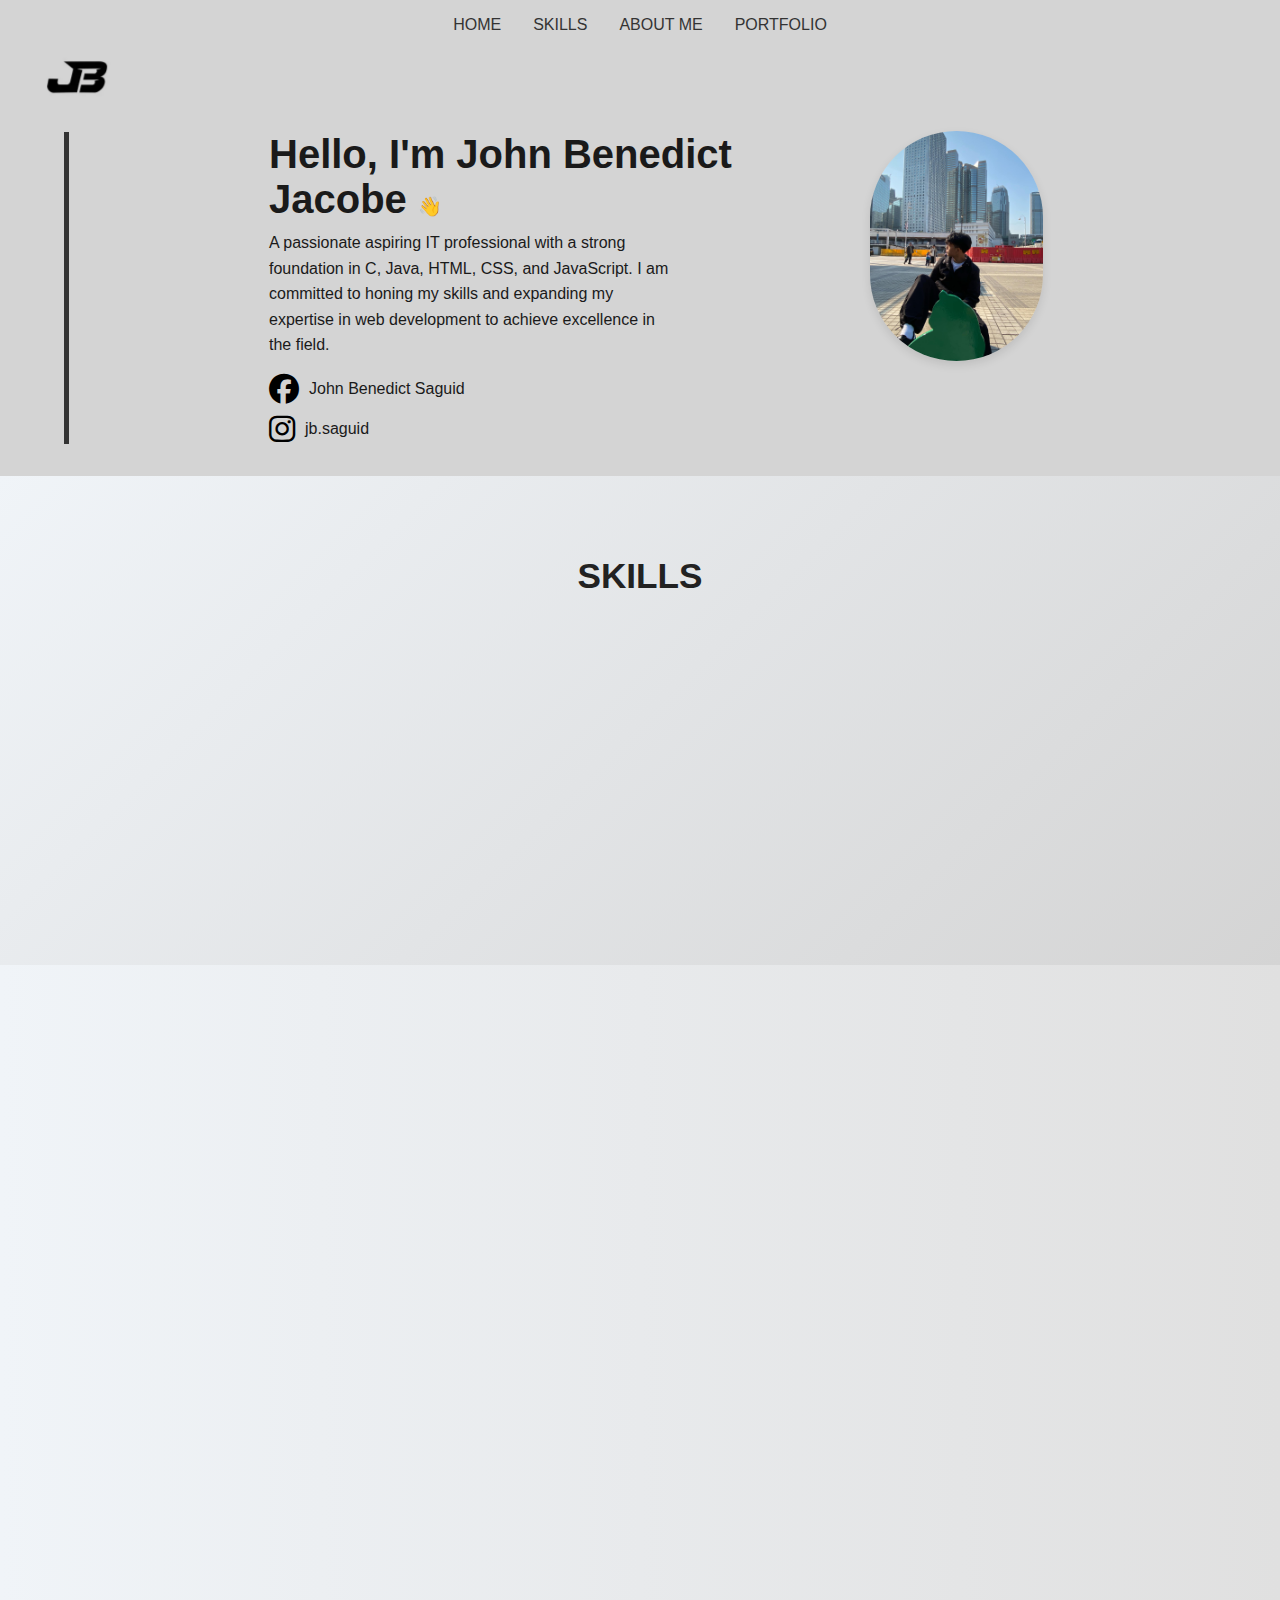
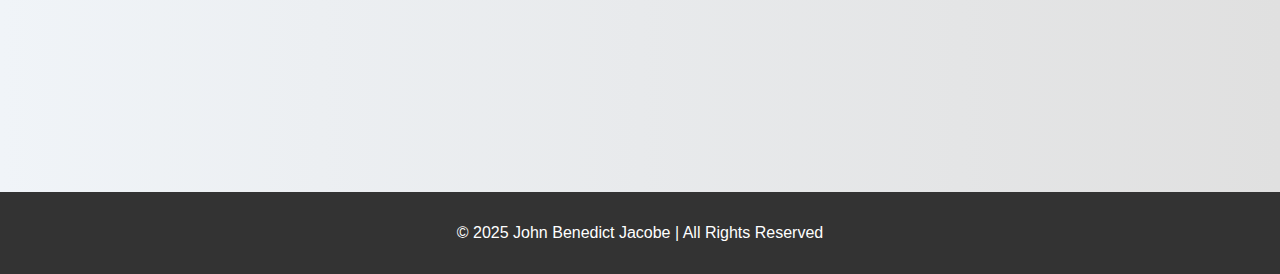
<file: index.html>
<!DOCTYPE html>
<html lang="en">
<head>
  <meta charset="UTF-8" />
  <meta name="viewport" content="width=device-width, initial-scale=1.0" />
  <title>John Benedict - Portfolio</title>
  <link rel="stylesheet" href="style.css" />
  <link rel="stylesheet" href="https://cdnjs.cloudflare.com/ajax/libs/font-awesome/6.7.2/css/all.min.css" integrity="sha512-Evv84Mr4kqVGRNSgIGL/F/aIDqQb7xQ2vcrdIwxfjThSH8CSR7PBEakCr51Ck+w+/U6swU2Im1vVX0SVk9ABhg==" crossorigin="anonymous" referrerpolicy="no-referrer" />
</head>

<body>
  <section id="home">
    <header id="header">
      <img src="images/logo.jpg" alt="Logo" class="logo">
      <nav>
        <a href="#home">HOME</a>
        <a href="#skills">SKILLS</a>
        <a href="#about">ABOUT ME</a>
        <a href="portfolio.html">PORTFOLIO</a>
      </nav>
    </header>

    <section>
      <div class="main">
        <div class="intro">
          <h1>Hello, I'm John Benedict Jacobe <span style="font-size: 1.2rem;">👋</span></h1>
          <p>A passionate aspiring IT professional with a strong foundation in C, Java, HTML, CSS, and JavaScript. I am committed to honing my skills and expanding my expertise in web development to achieve excellence in the field.</p>
          <div class="social-icons">
            <div class="social-item">
              <i class="fab fa-facebook"></i>
              <span>John Benedict Saguid</span>
            </div>
            <div class="social-item">
              <i class="fab fa-instagram"></i>
              <span>jb.saguid</span>
            </div>
          </div>
        </div>

        <div class="image-container">
          <img src="images/profile.jpg" alt="John Benedict" class="profile-image">
        </div>
      </div>
    </section>
  </section>

  <section id="skills">
    <h2 class="skills-title">SKILLS</h2>
    <div class="skills-container">
      <div class="skill-card">
        <h3 class="skill-heading">COMMUNICATION</h3>
        <p>I always take accountability of my actions and ensure that I fulfill my responsibilities with integrity.</p>
      </div>
      <div class="skill-card">
        <h3 class="skill-heading">MULTI TASKING</h3>
        <p>I am skilled at managing multiple tasks at once, ensuring each one is completed efficiently without compromising quality.</p>
      </div>
      <div class="skill-card">
        <h3 class="skill-heading">GOOD DECISION MAKING</h3>
        <p>I make informed decisions by analyzing all options and considering the best possible outcomes for any situation.</p>
      </div>
    </div>
  </section>

  <section id="about">
    <div class="about-container">
      <img src="images/me.jpg" alt="John Benedict" class="about-image">
      <div class="about-text">
        <h2>ABOUT ME</h2>
        <p>
          Hello! I'm John Benedict Jacobe, a 19-year-old student at Our Lady Of Fatima.
          A passionate movie and anime enthusiast who enjoys online gaming, vibing to music,
          and staying active at the gym. Whether it's diving into epic storylines or
          exploring new tech, I thrive on experiences that keep me engaged and inspired.
         
          
        </p>
        <br>

        <h3>Certificate</h3>
        <p> - Grade 9 With Honors (2020-2021)</p>
        <p> - Grade 10 With Honors (2021-2022)</p>
        <p>  - Grade 11 With Honors (2022-2023)</p>
          <p>- Grade 12 With Honors (2023-2024)</p>
        </p>
        <br>


        <h3>Work Experience</h3>
        <p><strong>Video Editor</strong><br>October 2023 - Present</p>
        <br>
        <h3>Contact Information</h3>

        
        <p>
          📍 CSJDM, Bulacan<br>
          📞 0956-2953-692<br>
          📧 jbsaguid2006@gmail.com
        </p>
      </div>
    </div>
  </section>

  <footer>
    <p>© 2025 John Benedict Jacobe | All Rights Reserved</p>
  </footer>

  <a href="#top" id="arrow-up" class="back-to-top">
    <i class="fas fa-arrow-up"></i>
  </a>

  <div id="top"></div>
</body>
</html>
</file>
<file: style.css>
* {
  margin: 0;
  padding: 0;
  box-sizing: border-box;
}

body {
  font-family: 'Segoe UI', sans-serif;
  background: #d4d4d4;
  color: #1a1a1a;
  animation: fadeIn 1s ease-out;
}

header {
  display: flex;
  justify-content: center; 
  align-items: center;
  padding: 1rem 4rem;
  background: transparent;
  position: relative;
}

.logo {
  position: fixed;
  top: 0.1rem;
  left: 0.1rem;
  width: 150px;
  height: auto;
  mix-blend-mode: multiply;
  z-index: 1000;
}

nav {
  display: flex;
  align-items: center;
  gap: 2rem;
  position: relative;
}

nav a {
  text-decoration: none;
  color: #333;
  font-weight: 500;
  position: relative;
  transition: color 0.3s ease;
}

nav a:hover {
  color: #1d658f;
}

nav a::after {
  content: "";
  display: block;
  width: 0;
  height: 2px;
  background: #007bff;
  transition: width 0.3s ease;
  position: absolute;
  bottom: -4px;
  left: 0;
}

nav a:hover::after {
  width: 100%;
}

.main {
  display: flex;
  align-items: center;
  justify-content: space-between;
  padding: 2rem 4rem;
  flex-wrap: wrap;
  animation: fadeInUp 1s ease-out;
}

.intro {
  max-width: 60%;
  border-left: 5px solid #333;
  padding-left: 200px;
  margin-top: 50px;
}

.intro h1 {
  font-size: 2.5rem;
  margin-bottom: 0.5rem;
}

.intro p {
  max-width: 400px;
  line-height: 1.6;
}

.social-icons {
  display: flex;
  flex-direction: column;
  gap: 10px;
  margin-top: 1rem;
}

.social-item {
  display: flex;
  align-items: center;
  gap: 10px;
  transition: transform 0.3s ease, color 0.3s ease;
}

.social-item:hover {
  transform: scale(1.1);
  color: #007bff; 
}

.social-item i {
  font-size: 30px;
  color: #000;
  transition: color 0.3s ease;
}

.image-container {
  max-width: 30%;
}

.profile-image {
  width: 50%; 
  height: auto; 
  border-radius: 500px;
  box-shadow: 0px 4px 10px rgba(0, 0, 0, 0.1); 
  margin-bottom: 30px; 
}

#skills {
  padding: 5rem 2rem 6rem 2rem;
  background: linear-gradient(135deg, #f0f4f8, #d4d4d4); 
  text-align: center;
  animation: fadeInUp 1s ease-out;
  position: relative;
}

.skills-title {
  font-size: 2.2rem;
  margin-bottom: 3rem;
  color: #222;
}

.skills-container {
  display: flex;
  justify-content: center;
  flex-wrap: wrap;
  gap: 3rem; 
}

.skill-card {
  background-color: #b7cce0;
  border-radius: 1.5rem;
  padding: 2rem 1.5rem;
  width: 260px;
  box-shadow: 0 6px 16px rgba(0, 0, 0, 0.1);
  transition: transform 0.3s ease, box-shadow 0.3s ease, filter 0.3s ease;
  display: flex;
  flex-direction: column;
  gap: 1rem;
  opacity: 0;
  animation: fadeInUp 1s ease-out 0.5s forwards;
}

.skill-card:hover {
  transform: translateY(-10px) scale(1.03);
  box-shadow: 0 12px 20px rgba(0, 0, 0, 0.15);
  filter: brightness(1.2); 
}

.skill-heading {
  font-size: 0.85rem;
  font-weight: bold;
  margin-bottom: 1rem;
  color: #333;
}

.skill-card p {
  font-size: 0.95rem;
  color: #222;
  line-height: 1.5;
  text-align: left;
}


#about {
  padding: 5rem 2rem;
  background: linear-gradient(to right, #f0f4f8, #e0e0e0);
  display: flex;
  justify-content: center;
  align-items: center;
  text-align: left;
  animation: fadeInUp 1s ease-out;
}

.about-container {
  display: flex;
  gap: 50px;
  max-width: 1200px;
  background: rgba(255, 255, 255, 0.9); 
  padding: 40px;
  border-radius: 25px;
  box-shadow: 0 8px 24px rgba(0, 0, 0, 0.1);
  align-items: center;
  opacity: 0;
  animation: fadeInUp 1s ease-out 0.5s forwards;
  transform: translateX(-30px); 
  transition: transform 0.3s ease, box-shadow 0.3s ease, background-color 0.3s ease;
}

.about-container:hover {
  transform: translateX(0);
  box-shadow: 0 15px 30px rgba(0, 0, 0, 0.15); 
  background-color: #f8f8f8; 
}

.about-image {
  width: 250px;
  height: 250px;
  border-radius: 50%;
  object-fit: cover;
  border: 5px solid #ccc;
  transition: transform 5s ease, box-shadow 0.3s ease;
}

.about-image:hover {
  transform: scale(1.1); 
  box-shadow: 0 4px 15px rgba(0, 0, 0, 0.25); 
}

.about-text h2 {
  font-size: 2.2rem;
  margin-bottom: 1rem;
}

.about-text p {
  font-size: 1.1rem;
  color: #444;
  line-height: 1.8;
  max-width: 700px;
}


footer {
  text-align: center;
  padding: 2rem 0;
  background-color: #333;
  color: white;
}

#arrow-up {
  position: fixed;
  bottom: 30px;
  right: 30px;
  background-color: #007bff;
  border: none;
  padding: 15px;
  border-radius: 50%;
  display: none;
  color: white;
  font-size: 24px;
  cursor: pointer;
  box-shadow: 0 4px 6px rgba(0, 0, 0, 0.1);
  transition: all 0.3s ease;
}

#arrow-up:hover {
  background-color: #0056b3;
  transform: scale(1.1);
}

#arrow-up i {
  margin: 0;
}

body:has(:target) #arrow-up {
  display: block;
}

#top {
  position: absolute;
  top: 0;
}

html {
  scroll-behavior: smooth;
}

@media (max-width: 768px) {
  .main {
    flex-direction: column;
    align-items: center;
  }

  .intro {
    padding-left: 0;
    max-width: 100%;
  }

  .image-container {
    margin-top: 20px;
  }
}

/* Portfolio Specific Styles */
.portfolio-container {
  padding-top: 8rem;
  width: 90%;
  max-width: 1200px;
  margin: 0 auto;
}

.portfolio-title {
  text-align: center;
  font-size: 2.5rem;
  margin-bottom: 3rem;
}

.portfolio-section {
  background: linear-gradient(to bottom, #c7c4bf, #f8f8f8);
  padding: 3rem 1rem;
  border-radius: 1.5rem;
  margin-bottom: 3rem;
}

.portfolio-grid {
  display: flex;
  flex-direction: column;
  gap: 2rem;
}

.portfolio-row {
  display: flex;
  justify-content: center;
  flex-wrap: wrap;
  gap: 2rem;
}

.portfolio-card {
  flex: 1;
  min-width: 300px;
  max-width: 360px;
  background: #ffffff;
  border-radius: 1.25rem;
  padding: 1.5rem;
  box-shadow: 0 6px 18px rgba(0, 0, 0, 0.1);
  transition: transform 0.3s ease, box-shadow 0.3s ease;
}

.portfolio-row:last-child .portfolio-card {
  flex: 0 1 45%;
  min-width: 400px;
}

.portfolio-card:hover {
  transform: translateY(-10px) scale(1.02);
  box-shadow: 0 12px 24px rgba(0, 0, 0, 0.15);
  transform: scale(1.05); /* Zoom effect */
}

.portfolio-card img,
.portfolio-card video {
  width: 100%;
  border-radius: 0.75rem;
  margin-bottom: 1rem;
}

.portfolio-card p {
  font-size: 1rem;
  color: #333;
  line-height: 1.6;
}

.portfolio-card img:hover,
.portfolio-card video:hover {
  box-shadow: 0 4px 20px rgba(0, 123, 255, 0.3);
}

.back-to-top {
  position: fixed;
  bottom: 2rem;
  right: 2rem;
  font-size: 1.5rem;
  color: #fff;
  background: #333;
  padding: 0.7rem 1rem;
  border-radius: 50%;
  text-align: center;
  cursor: pointer;
  z-index: 999;
  transition: background 0.3s ease;
}

.back-to-top:hover {
  background: #555;
}

/* Responsive adjustments */
@media (max-width: 900px) {
  .portfolio-row:last-child .portfolio-card {
    flex: 1 1 100%;
    min-width: 300px;
  }
}

@media (max-width: 768px) {
  .portfolio-title {
    font-size: 2rem;
  }
  
  .portfolio-card {
    min-width: 280px;
  }
}

/* Keyframe Animations */
@keyframes fadeIn {
  from {
    opacity: 0;
  }
  to {
    opacity: 1;
  }
}

@keyframes fadeInUp {
  from {
    opacity: 0;
    transform: translateY(30px);
  }
  to {
    opacity: 1;
    transform: translateY(0);
  }
}
</file>
